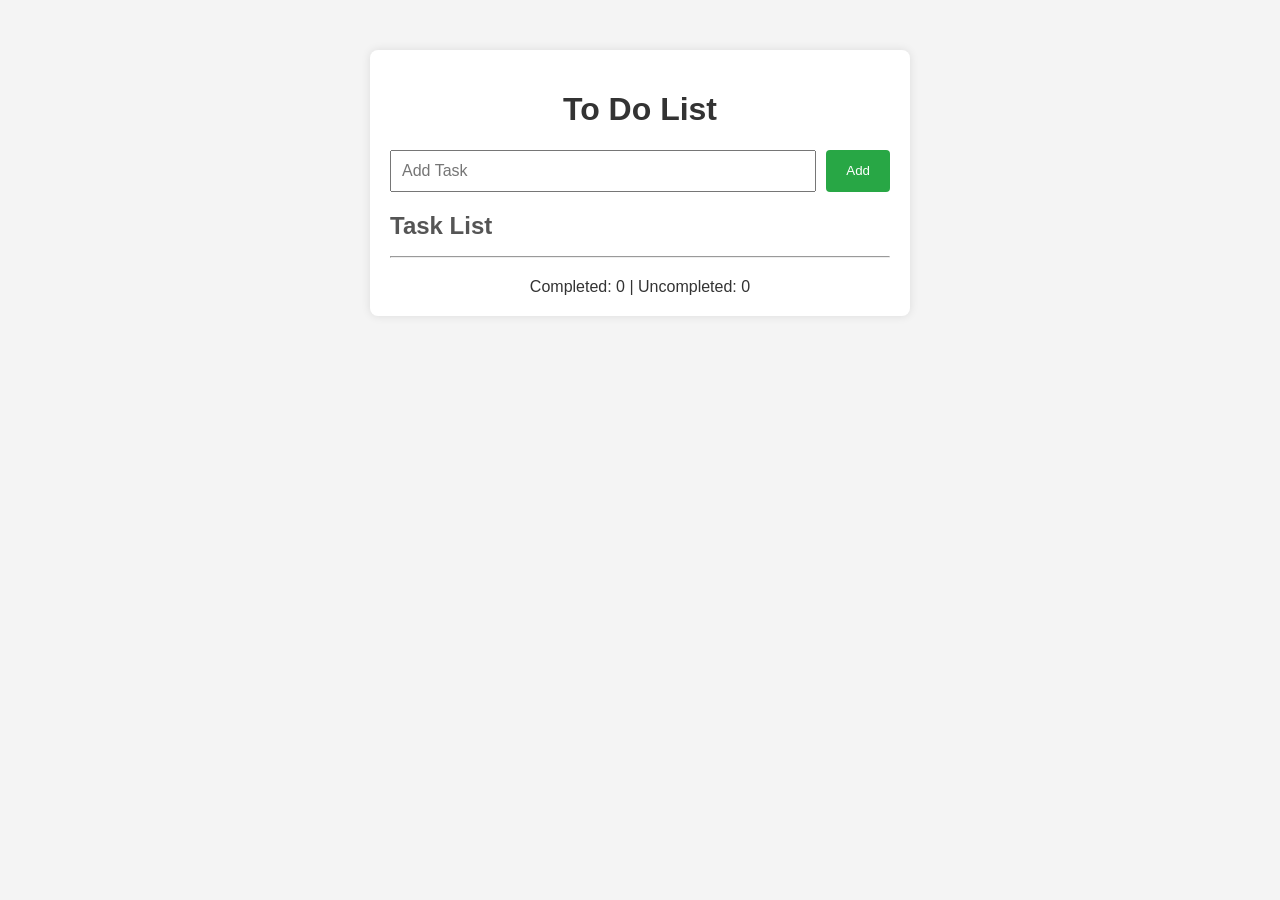
<file: Homework5/index.html>
<!DOCTYPE html>
<html lang="en">
  <head>
    <title>TO-DO List</title>
    <link rel="stylesheet" href="style.css" />
  </head>
  <body>
    <!-- create a container for the todo list -->
    <div id="todo-container">
      <!-- todo list header -->
      <div id="header">
        <h1>To Do List</h1>
      </div>

      <!-- create input box -->
      <div id="todo-form">
        <input
          type="text"
          class="input-item"
          name="input_box"
          id="input-box"
          placeholder="Add Task"
        />

        <!-- add button -->
        <button id="input-button" onclick="addTask()">Add</button>
      </div>

      <!-- task list -->
      <h2>Task List</h2>

      <ul id="list-container"></ul>

      <hr />

      <!-- task list counter -->
      <div class="counter-container">
        <div id="task-counters">
            Completed: <span id="completed-counter">0</span> | Uncompleted:
            <span id="uncompleted-counter">0</span>
        </div>
      </div>


    </div>

    <script type="text/javascript" src="script.js"></script>
  </body>
</html>
</file>
<file: Homework5/style.css>
/*Comments under each section created by Copilot*/ 

body {
  font-family: Arial, sans-serif;
  background-color: #f4f4f4;
  margin: 0;
  padding: 0;
}
/*Sets the font for the whole page. Gives the background a light gray color. Removes default margin and padding for a clean layout. */

#todo-container {
  max-width: 500px;
  margin: 50px auto;
  background: #fff;
  padding: 20px;
  border-radius: 8px;
  box-shadow: 0 0 10px rgba(0, 0, 0, 0.1);
}
/*Centers the to-do list box on the page. Adds padding and rounded corners. Adds a subtle shadow for depth. */

#header h1 {
  text-align: center;
  color: #333;
}
/*Centers the title “To Do List”. Uses a dark gray color for contrast.*/

#todo-form {
  display: flex;
  justify-content: space-between;
  margin-bottom: 20px;
}
/*Lays out the input box and button side by side. Adds spacing below the form.*/

.input-item {
  flex: 1;
  padding: 10px;
  font-size: 16px;
}
/* */

#input-button {
  padding: 10px 20px;
  margin-left: 10px;
  background-color: #28a745;
  color: white;
  border: none;
  cursor: pointer;
  border-radius: 4px;
}


#input-button:hover {
  background-color: #218838;
}
/* Styles the input box and button. Makes the button green with white text. Adds hover effect for interactivity.*/

h2 {
  color: #555;
  margin-bottom: 10px;
}

#list-container {
  list-style-type: none;
  padding: 0;
}

.task-item {
  display: flex;
  justify-content: space-between;
  align-items: center;
  background: #eee;
  margin-bottom: 10px;
  padding: 10px;
  border-radius: 4px;
}
/*Removes bullet points from the task list. Styles each task with a light background and spacing.*/

.task-text {
  flex: 1;
  cursor: pointer;
}

.task-text.completed {
  text-decoration: line-through;
  color: #888;
}
/*Makes task text clickable. Adds strikethrough and faded color when marked as completed.*/

.delete-button {
  background-color: #dc3545;
  color: white;
  border: none;
  padding: 6px 12px;
  cursor: pointer;
  border-radius: 4px;
}

.delete-button:hover {
  background-color: #c82333;
}

/*Styles the delete button in red. Makes it easy to click and visually distinct.*/

.counter-container {
  text-align: center;
  margin-top: 20px;
  font-size: 16px;
  color: #333;
}
/*Centers the task counters. Adds spacing and readable font size.*/
</file>
